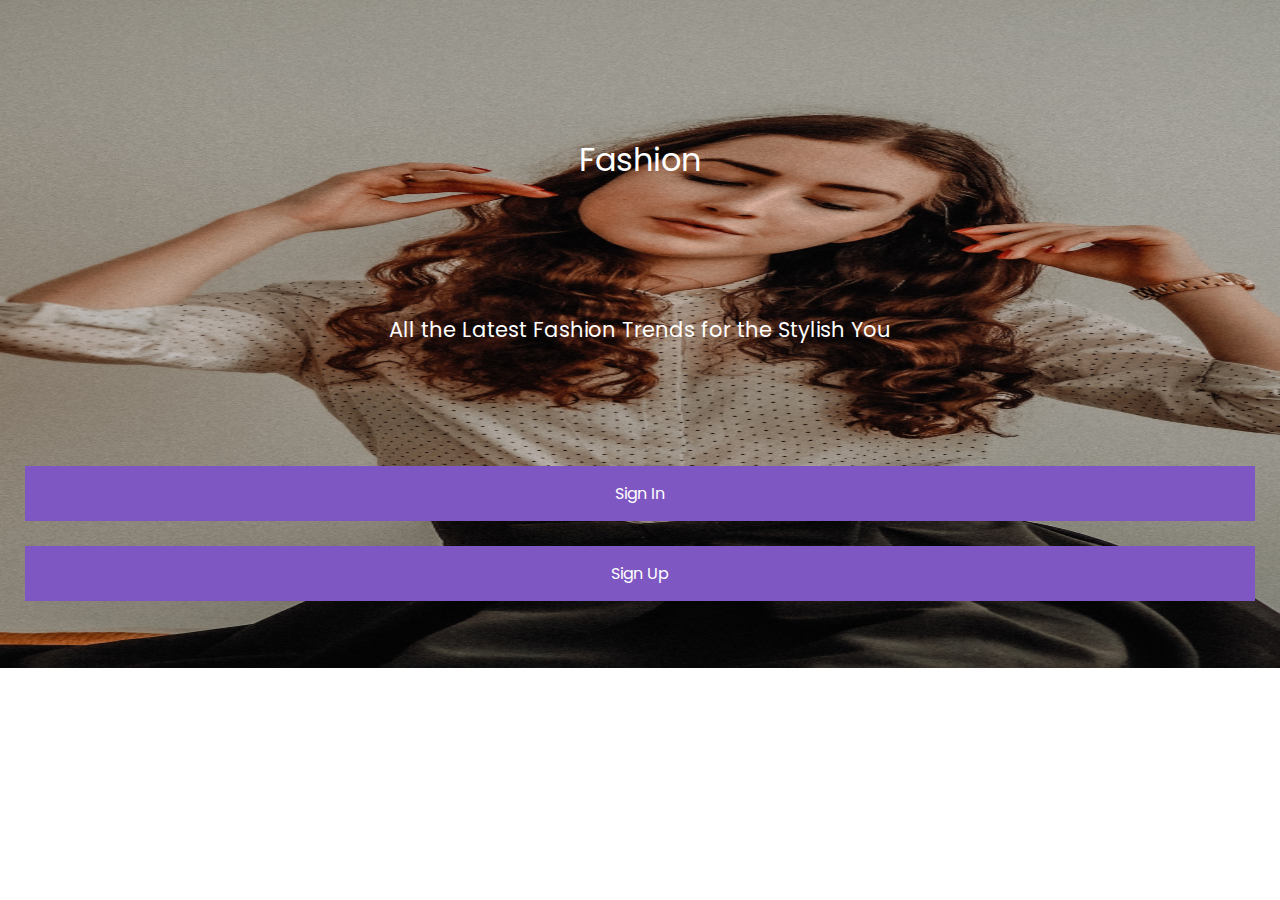
<file: 2023.10.26/index.html>
<!DOCTYPE html>
<html lang="en">
<head>
    <meta charset="UTF-8">
    <meta name="viewport" content="width=device-width, initial-scale=1.0">
    <title>Fashion App</title>
    <link href="https://fonts.googleapis.com/css2?family=Poppins:wght@300;400;500;600;700&display=swap" rel="stylesheet">
    <link rel="stylesheet" href="css/reset.css">
    <link rel="stylesheet" href="css/style.css">
    <link rel="stylesheet" href="https://cdnjs.cloudflare.com/ajax/libs/font-awesome/5.9.0/css/all.min.css"/>
</head>
<body>
    <div class="wrap">
        <div class="page1">
            <img src="img/welcome_bg.png" alt="배경">
            <h2>Fashion</h2>
            <h4>All the Latest Fashion Trends
                for the Stylish You</h4>
            <div class="btn">
                <div><a href="Shop_Categories.html">Sign In</a></div>
                <div><a href="Shop_Categories.html">Sign Up</a></div>
            </div>
        </div>
    
    </div>
    









    






</body>
</html>
</file>
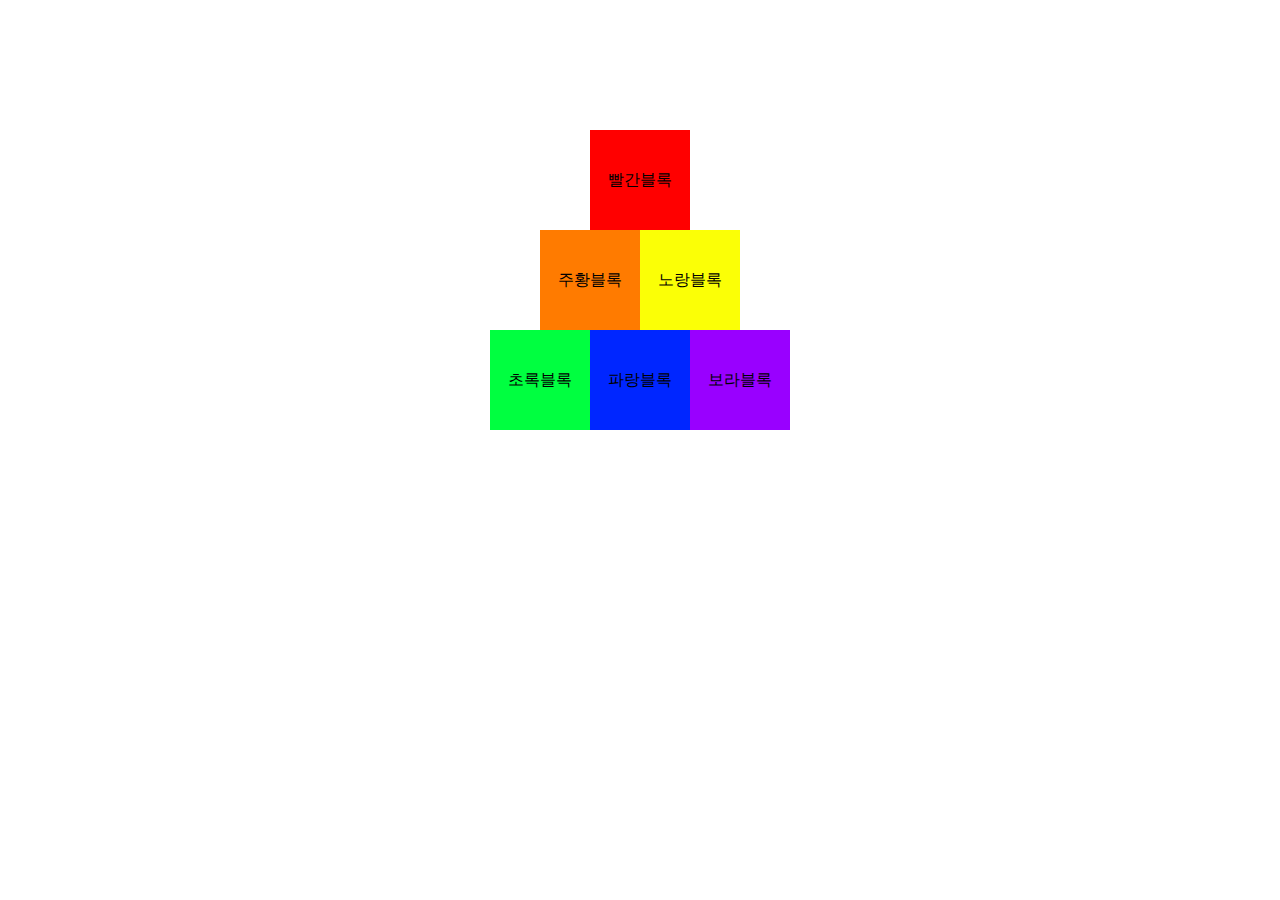
<file: practice-1.html>
<!DOCTYPE html>
<html lang="en">
<head>
    <meta charset="UTF-8">
    <meta name="viewport" content="width=device-width, initial-scale=1.0">
    <title>블록 쌓아요~</title>
    <link rel="stylesheet" href="style01.css">
</head>
<body>
    <div id="wrap">
        <div class="red block">빨간블록</div>
       
        <div class="two">
            <div class="orange block">주황블록</div>
            <div class="yellow block">노랑블록</div>
        </div>

        <div class="three">
            <div class="green block">초록블록</div>
            <div class="blue block">파랑블록</div>
            <div class="purple block">보라블록</div>
        </div>

    </div>
    </body>
</html>
</file>
<file: 2023.10.26/css/style.css>
@charset "UTF-8";

.clear::after {
    content:"" ;
    display: block;
    clear: both;
}

/* font-family: 'Poppins', sans-serif; */

body {
    font-family: 'Poppins', sans-serif;
    font-size: 13px;
    line-height: 21px;
}


header {
    position: relative;
    background-color: #7E57C2;
    height: 50px;
}
header img {
    position: absolute;
    top: 50%;
    transform: translateY(-50%);
}
header .menu_Icon_left {
    left: 25px;
}
header .menu_Icon_right {
    right: 25px;
}
header h2 {
    text-align: center;
    color: #fff;
    font-size: 17px;
    line-height: 50px;
}





/* -------------index-------- */
.wrap {
    position: relative;
}
.page1 {
    margin: 0 auto;
    text-align: center;
}
.page1 img {
    position: absolute;
    top: 0;
    left: 0;
    width: 100%;
    height: 100%;
    z-index: -1000;
}

.page1 h2 {
    padding-top: 134px;
    font-size: 32px;
    line-height: 52px;
    color: #fff;
}
.page1 h4 {
    color: #fff;
    display: inline-block;
    font-size: 21px;
    line-height: 34px;
    padding: 127px 39px 0 39px;
}

.page1 .btn {
    padding: 119px 25px 42px 25px;
}
.page1 .btn div {
    margin: 0 auto;
    /* width: 325px; */
    background-color: #7E57C2;
    margin-bottom: 25px;
}
.page1 .btn div a {
    display: block;
    font-size: 16px;
    text-decoration: none;
    color: #fff;
    padding: 17px;
}



/* -------------Shop_Categories----------- */
.shop_slide img {
    width: 100%;
}
.slick-dots {
    position: absolute;
    bottom: 15px;
    left: 50%;
    transform: translateX(-50%);
}
.slick-dots li {
    float: left;
    display: inline-block;
    width: 13px;
    height: 13px;
    background: none;
    border-radius: 50%;
    margin: 0 5px;
    border: 3px solid #7E57C2;
    box-sizing: border-box;
}
.slick-dots li button {
    visibility: hidden;
}
.slick-dots li.slick-active {
    background-color: #7E57C2;
}
/* shop_list */
.shop_list {
    padding: 25px;
}
.shop_list div {
    width: 150px;
    float: left;
    margin: 0 25px 25px 0;
}
.shop_list div:nth-child(2n) {
    margin-right: 0;
}
.shop_list div img {
    width: 100%;
}
.shop_list div h3 {
    font-size: 18px;
    line-height: 25px;
    color: #757575;
}
.shop_list div h4 {
    font-size: 13px;
    line-height: 21px;
    color: #757575;
}






/* -------Shop----------- */
.Top_product {
    position: relative;
    padding: 30px 25px 0 0;
}
.Top_product  img {
    width: 100%;
}

.info {
    position: absolute;
    left: 50px;
    right: 0;
    bottom: -37px;
    padding: 10px 30px 10px 20px;
    background-color: #fff;
    box-shadow: 0 0 4px rgba(0,0,0,.25);
}
.info h2 {
    font-size: 18px;
    line-height: 29px;
    margin-bottom: 5px;
}
.info .desc {
}
.info .desc .price {
    color: #7E57C2;
}
.info .desc .rate {
    position: absolute;
    right: 30px;
    bottom: 10px;
    color: #7E57C2;
}
.info .desc .rate i {}

/* shop_product */
.shop_product {
    padding: 67px 0 0 25px;
    overflow: hidden;
}
.shop_product .product_list {
    width: 500px;
}
.shop_product .product_list .slide {
    float: left;
    width: 125px;
    margin-right: 25px;
}
.shop_product .product_list .slide img {
    width: 100%;
    margin-bottom: 15px;
}
.shop_product .product_list .slide h3 {
    font-size: 15px;
    line-height: 25px;
    margin-bottom: 5px;
}
.shop_product .product_list .slide h4 {
    color: #7E57C2;
}
</file>
<file: style01.css>
* {
    margin: 0;
    padding: 0;
}
#wrap {
    width: 300px;
    margin: auto;
    text-align: center;
    line-height: 100px;
    padding: 30px;
    
}
.block {
    width: 100px;
    height: 100px;
}
.red {
    background-color: #ff0000;
    margin-left: 100px;
    margin-top: 100px;
}
.two {
    display: flex;
    margin-left: 50px;
}
.orange {
    background-color: #ff7b00;
}
.yellow {
    background-color: #fbff06;
}
.three {
    display: flex;
}
.green {
    background-color: #00ff40;
}
.blue {
    background-color: #0026ff;
}
.purple {
    background-color: #9900ff;
}
</file>
